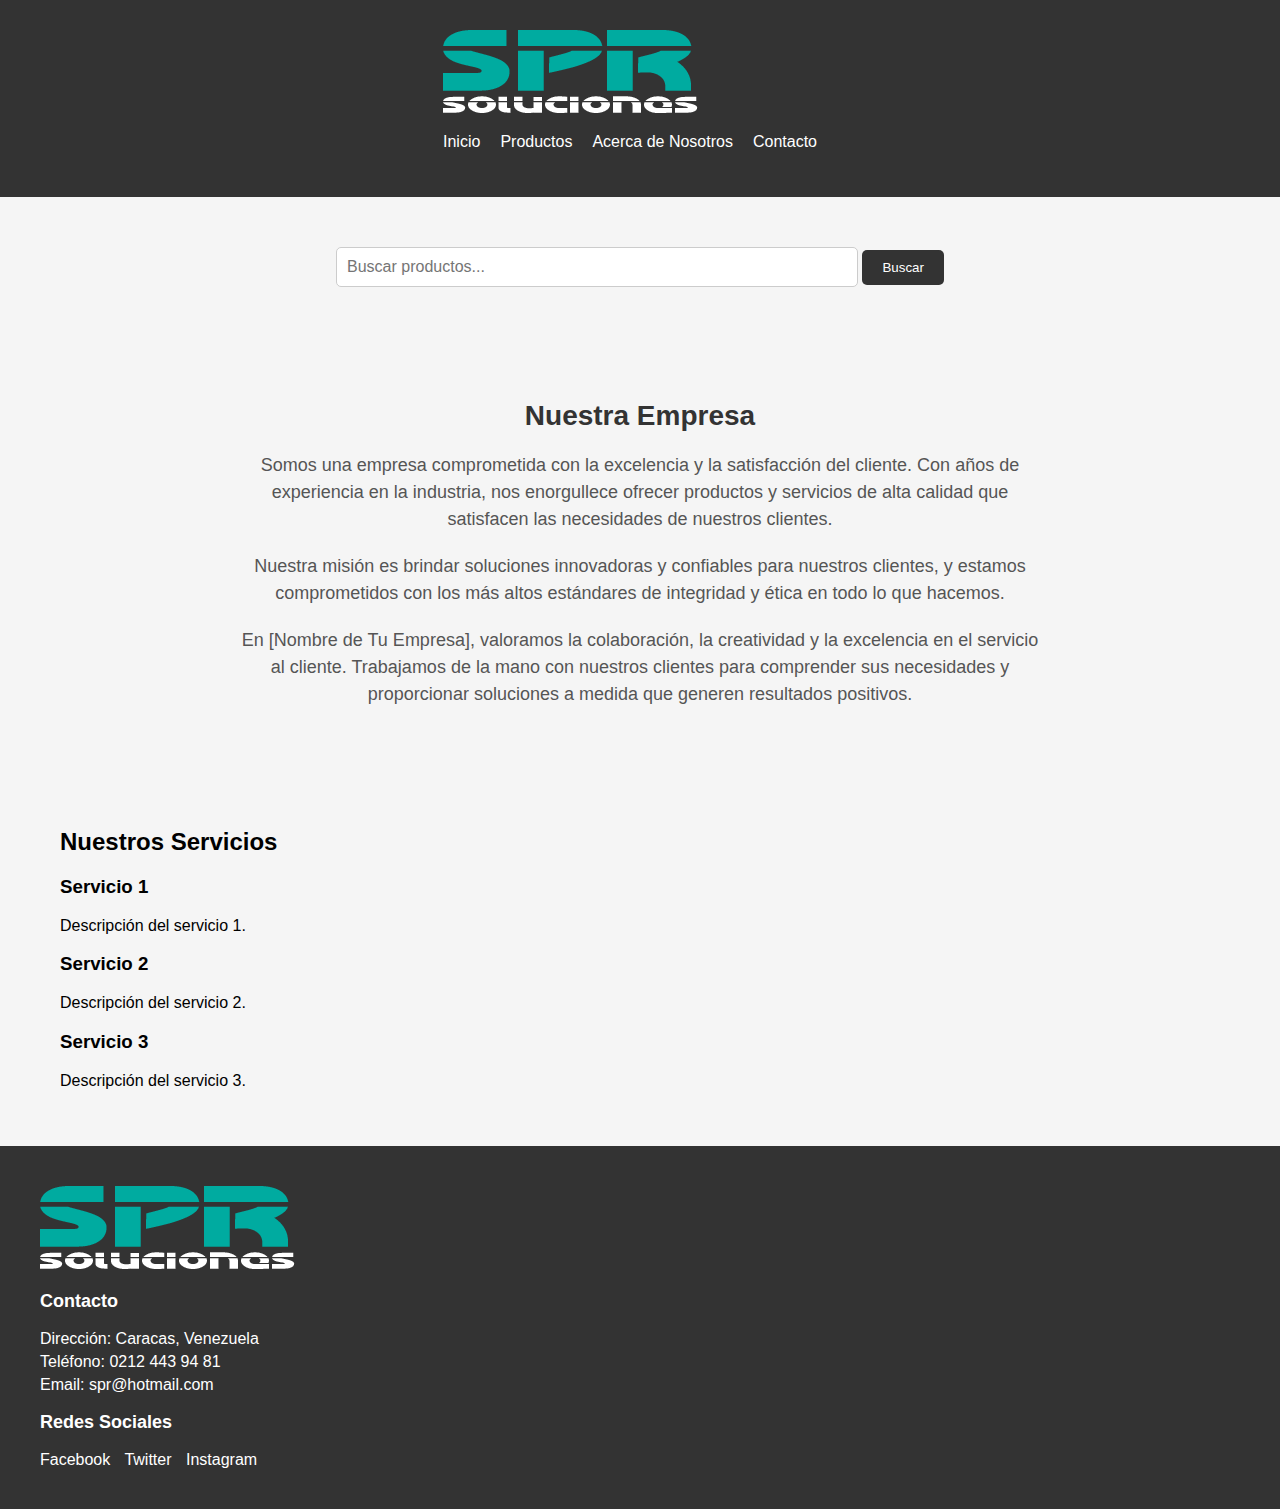
<file: acerca-de.html>
<!DOCTYPE html>
<html lang="es">
<head>
    <meta charset="UTF-8">
    <meta name="viewport" content="width=device-width, initial-scale=1.0">
    <title>Acerca de nosotros</title>
    <link rel="shortcut icon" href="../assets/img/favicon.ico" type="image/x-icon">   
    <link rel="stylesheet" href="../styles/styles.css">

    </head>
<body>
    <header>
        <div class="container">
            <a href="../index.html">
                <img src="../assets/img/spr logo.png" alt="spr soluciones">
            </a>
            <nav>
                <ul>
                    <li><a href="../index.html">Inicio</a></li>
                    <li><a href="../Pages/productos.html">Productos</a></li>
                    <li><a href="../Pages/acerca-de.html">Acerca de Nosotros</a></li>
                    <li><a href="../Pages/contactos.html">Contacto</a></li>
                </ul>
            </nav>
        </div>
    </header>

    <div class="container">
        <section class="search-container">
            <input type="text" class="search-input" placeholder="Buscar productos...">
            <button class="search-button">Buscar</button>
        </section>

        <section class="company-description">
            <div class="container">
                <h2 class="section-title">Nuestra Empresa</h2>
                <p>Somos una empresa comprometida con la excelencia y la satisfacción del cliente. Con años de experiencia en la industria, nos enorgullece ofrecer productos y servicios de alta calidad que satisfacen las necesidades de nuestros clientes.</p>
                <p>Nuestra misión es brindar soluciones innovadoras y confiables para nuestros clientes, y estamos comprometidos con los más altos estándares de integridad y ética en todo lo que hacemos.</p>
                <p>En [Nombre de Tu Empresa], valoramos la colaboración, la creatividad y la excelencia en el servicio al cliente. Trabajamos de la mano con nuestros clientes para comprender sus necesidades y proporcionar soluciones a medida que generen resultados positivos.</p>
            </div>
        </section>
        <section class="services">
            <div class="container">
                <h2>Nuestros Servicios</h2>
                <div class="service">
                    <h3>Servicio 1</h3>
                    <p>Descripción del servicio 1.</p>
                </div>
                <div class="service">
                    <h3>Servicio 2</h3>
                    <p>Descripción del servicio 2.</p>
                </div>
                <div class="service">
                    <h3>Servicio 3</h3>
                    <p>Descripción del servicio 3.</p>
                </div>
            </div>
        </section>
       
    </div>

    <footer>
        <div class="container">
            <a href="index.html">
                <img src="../assets/img/spr logo.png" alt="Tu Emprendimiento Logo">
            </a>
            <div class="footer-info">
                <h3>Contacto</h3>
                <p>Dirección: Caracas, Venezuela</p>
                <p>Teléfono: 0212 443 94 81</p>
                <p>Email: spr@hotmail.com</p>
            </div>
            <div class="social-media">
                <h3>Redes Sociales</h3>
                <a href="#">Facebook</a>
                <a href="#">Twitter</a>
                <a href="#">Instagram</a>
            </div>
        </div>
    </footer>
</body>
</html>
</file>
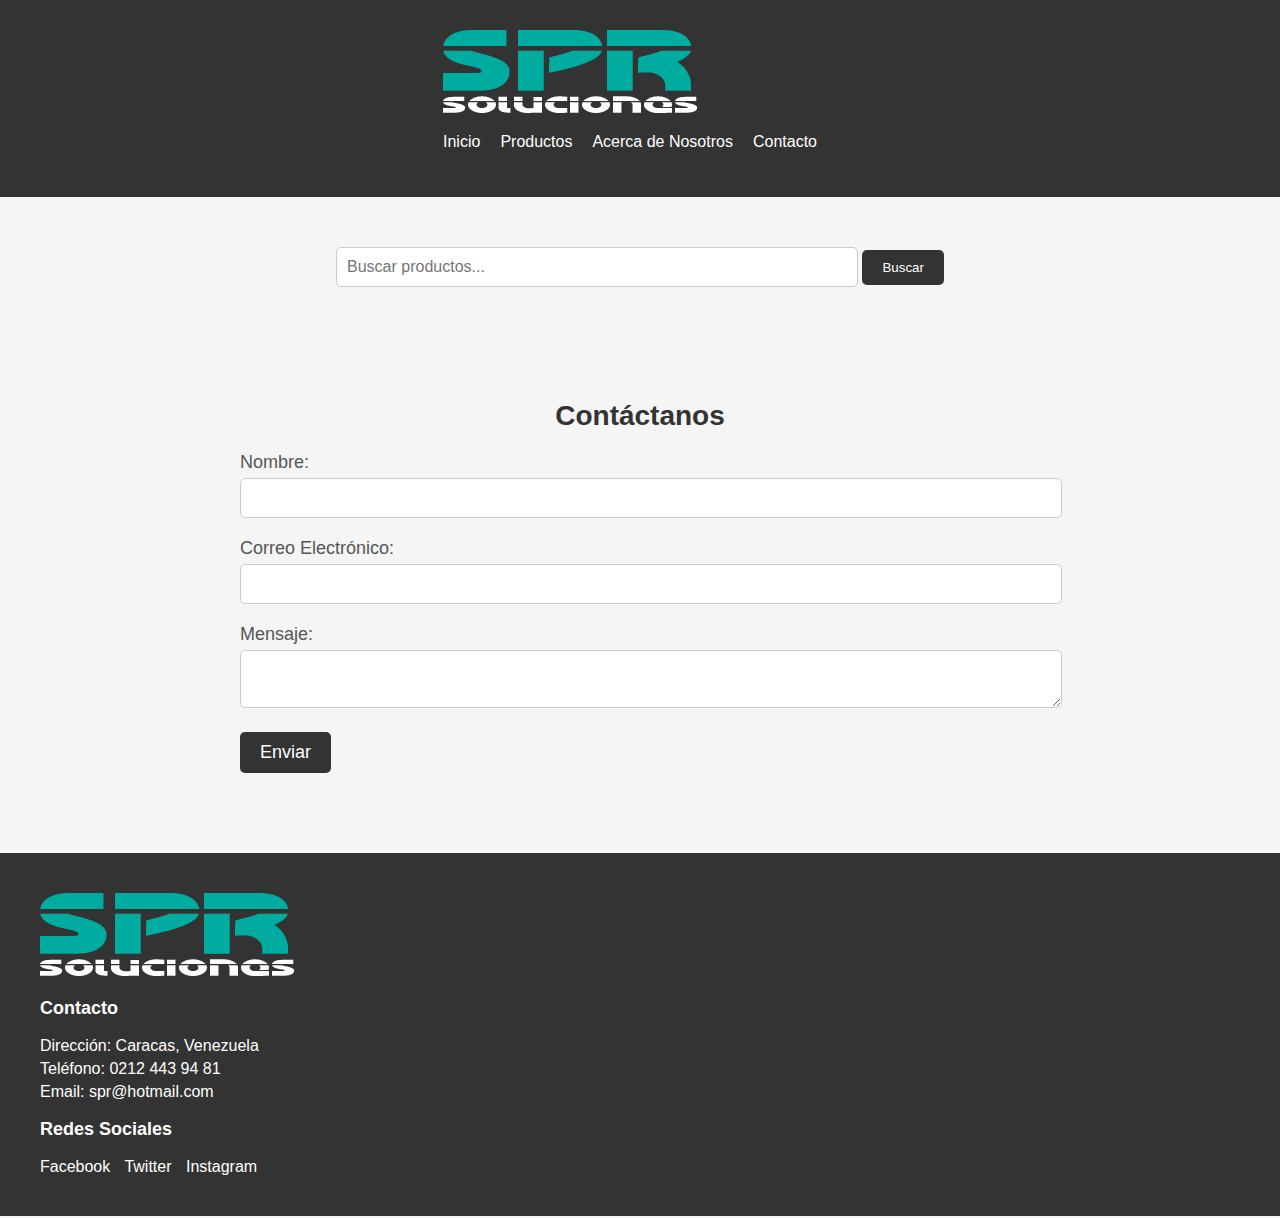
<file: contactos.html>
<!DOCTYPE html>
<html lang="es">
<head>
    <meta charset="UTF-8">
    <meta name="viewport" content="width=device-width, initial-scale=1.0">
    <title>Contactos</title>
    <link rel="shortcut icon" href="../assets/img/favicon.ico" type="image/x-icon">   
    <link rel="stylesheet" href="../styles/styles.css">

    </head>
<body>
    <header>
        <div class="container">
            <a href="../index.html">
                <img src="../assets/img/spr logo.png" alt="spr soluciones">
            </a>
            <nav>
                <ul>
                    <li><a href="../index.html">Inicio</a></li>
                    <li><a href="../Pages/productos.html">Productos</a></li>
                    <li><a href="../Pages/acerca-de.html">Acerca de Nosotros</a></li>
                    <li><a href="../Pages/contactos.html">Contacto</a></li>
                </ul>
            </nav>
        </div>
    </header>

    <div class="container">
        <section class="search-container">
            <input type="text" class="search-input" placeholder="Buscar productos...">
            <button class="search-button">Buscar</button>
        </section>
        
    <section class="contact-section">
        <div class="container">
            <h2 class="section-title">Contáctanos</h2>
            <div class="contact-form">
                <form>
                    <div class="form-group">
                        <label for="name">Nombre:</label>
                        <input type="text" id="name" name="name" required>
                    </div>
                    <div class="form-group">
                        <label for="email">Correo Electrónico:</label>
                        <input type="email" id="email" name="email" required>
                    </div>
                    <div class="form-group">
                        <label for="message">Mensaje:</label>
                        <textarea id="message" name="message" required></textarea>
                    </div>
                    <button type="submit" class="submit-button">Enviar</button>
                </form>
            </div>
        </div>
    </section>


       
    </div>

    <footer>
        <div class="container">
            <a href="index.html">
                <img src="../assets/img/spr logo.png" alt="Tu Emprendimiento Logo">
            </a>
            <div class="footer-info">
                <h3>Contacto</h3>
                <p>Dirección: Caracas, Venezuela</p>
                <p>Teléfono: 0212 443 94 81</p>
                <p>Email: spr@hotmail.com</p>
            </div>
            <div class="social-media">
                <h3>Redes Sociales</h3>
                <a href="#">Facebook</a>
                <a href="#">Twitter</a>
                <a href="#">Instagram</a>
            </div>
        </div>
    </footer>
</body>
</html>
</file>
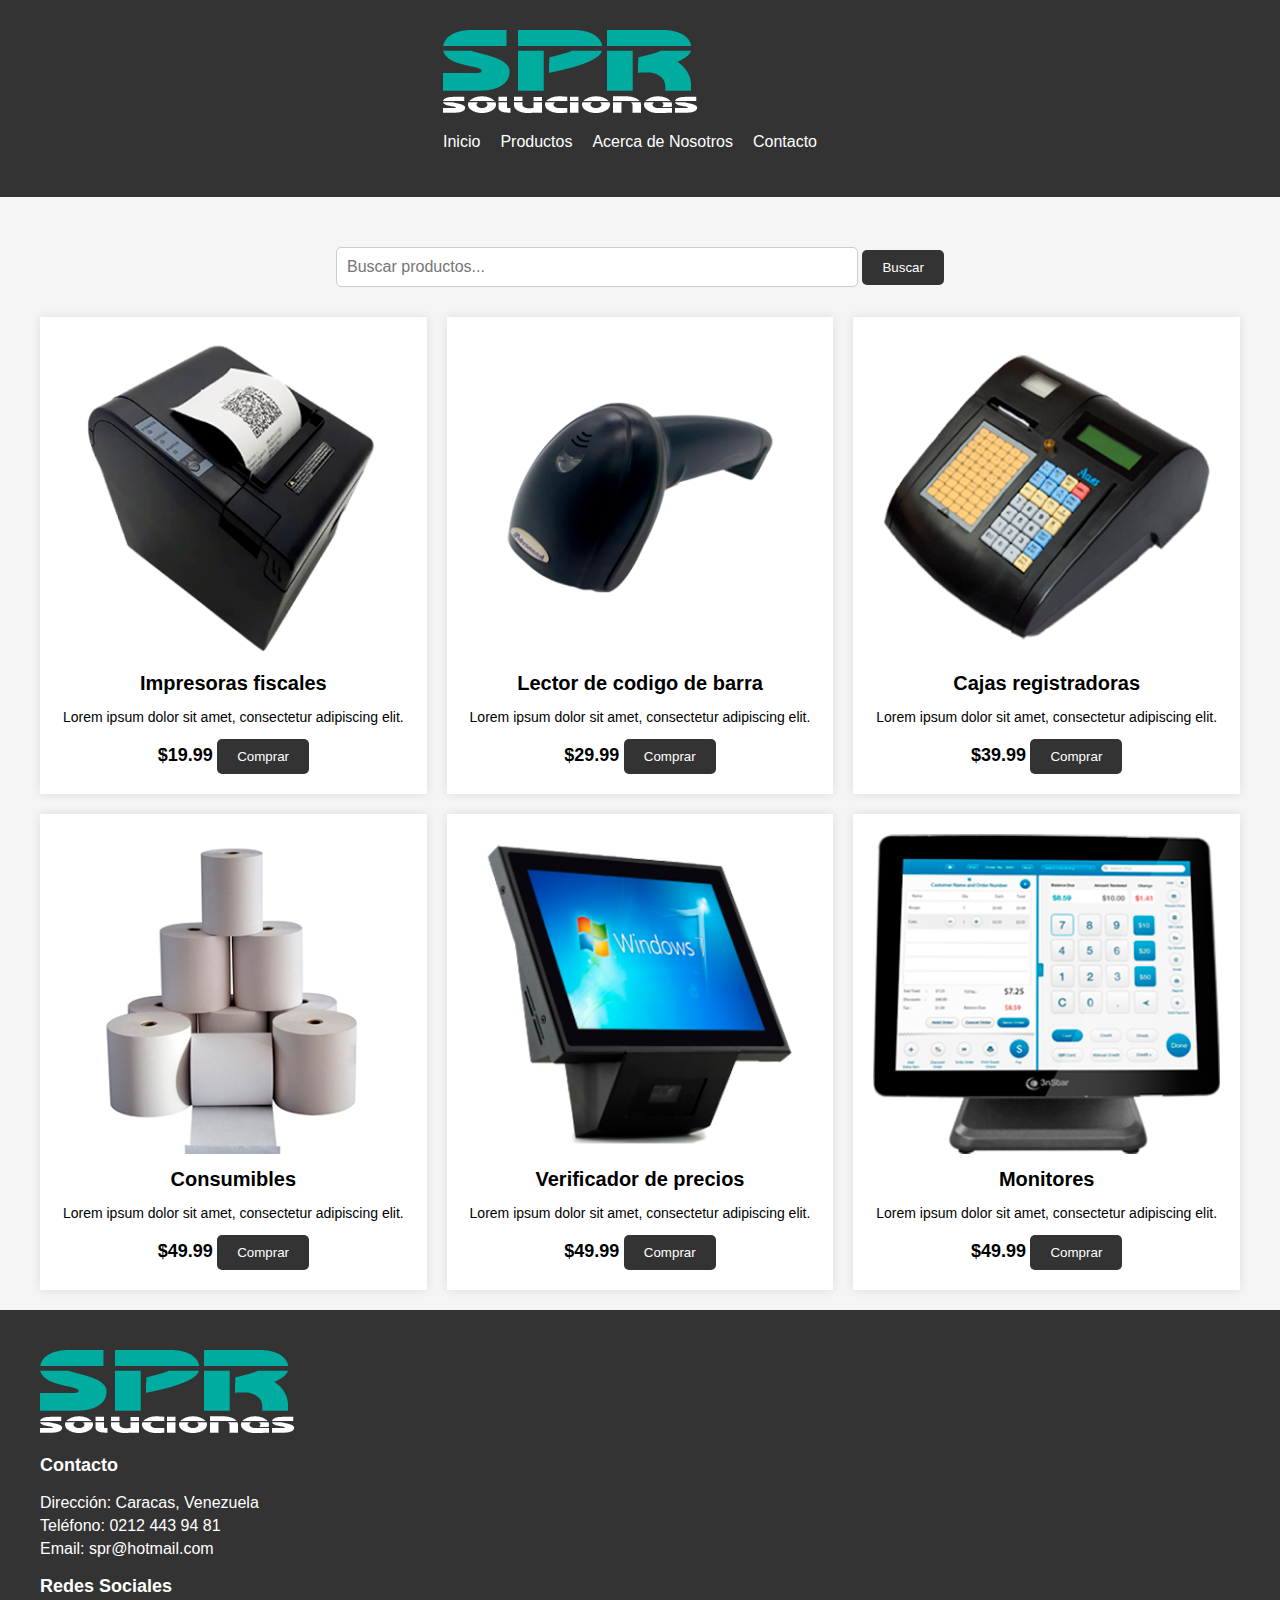
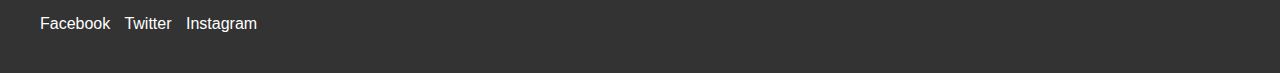
<file: productos.html>
<!DOCTYPE html>
<html lang="es">
<head>
    <meta charset="UTF-8">
    <meta name="viewport" content="width=device-width, initial-scale=1.0">
    <title>Productos</title>
    <link rel="shortcut icon" href="../assets/img/favicon.ico" type="image/x-icon">   
    <link rel="stylesheet" href="../styles/styles.css">

    </head>
<body>
    <header>
        <div class="container">
            <a href="../index.html">
                <img src="../assets/img/spr logo.png" alt="spr soluciones">
            </a>
            <nav>
                <ul>
                    <li><a href="../index.html">Inicio</a></li>
                    <li><a href="../Pages/productos.html">Productos</a></li>
                    <li><a href="../Pages/acerca-de.html">Acerca de Nosotros</a></li>
                    <li><a href="../Pages/contactos.html">Contacto</a></li>
                </ul>
            </nav>
        </div>
    </header>

    <div class="container">
        <section class="search-container">
            <input type="text" class="search-input" placeholder="Buscar productos...">
            <button class="search-button">Buscar</button>
        </section>

        <section class="products">
            <!-- Producto 1 -->
            <article class="product">
                <img src="../assets/img/impresoratemrica.png" alt="Producto 1">
                <h2>Impresoras fiscales</h2>
                <p>Lorem ipsum dolor sit amet, consectetur adipiscing elit.</p>
                <span class="price">$19.99</span>
                <button class="buy-button">Comprar</button>
            </article>

            <!-- Producto 2 -->
            <article class="product">
                <img src="../assets/img/Lector.png" alt="Producto 2">
                <h2>Lector de codigo de barra</h2>
                <p>Lorem ipsum dolor sit amet, consectetur adipiscing elit.</p>
                <span class="price">$29.99</span>
                <button class="buy-button">Comprar</button>
            </article>

            <!-- Producto 3 -->
            <article class="product">
                <img src="../assets/img/caja registradora.png" alt="Producto 3">
                <h2>Cajas registradoras</h2>
                <p>Lorem ipsum dolor sit amet, consectetur adipiscing elit.</p>
                <span class="price">$39.99</span>
                <button class="buy-button">Comprar</button>
            </article>

            <!-- Producto 4 -->
            <article class="product">
                <img src="../assets/img/papeltermico.png" alt="Producto 4">
                <h2>Consumibles</h2>
                <p>Lorem ipsum dolor sit amet, consectetur adipiscing elit.</p>
                <span class="price">$49.99</span>
                <button class="buy-button">Comprar</button>
            </article>

            <!-- Producto 5 -->
            <article class="product">
                <img src="../assets/img/verificador.png" alt="Producto 4">
                <h2>Verificador de precios</h2>
                <p>Lorem ipsum dolor sit amet, consectetur adipiscing elit.</p>
                <span class="price">$49.99</span>
                <button class="buy-button">Comprar</button>
            </article>

            <!-- Producto 6 -->
            <article class="product">
                <img src="../assets/img/monitor.png" alt="Producto 4">
                <h2>Monitores</h2>
                <p>Lorem ipsum dolor sit amet, consectetur adipiscing elit.</p>
                <span class="price">$49.99</span>
                <button class="buy-button">Comprar</button>
            </article>
        </section>
    </div>

    <footer>
        <div class="container">
            <a href="index.html">
                <img src="../assets/img/spr logo.png" alt="Tu Emprendimiento Logo">
            </a>
            <div class="footer-info">
                <h3>Contacto</h3>
                <p>Dirección: Caracas, Venezuela</p>
                <p>Teléfono: 0212 443 94 81</p>
                <p>Email: spr@hotmail.com</p>
            </div>
            <div class="social-media">
                <h3>Redes Sociales</h3>
                <a href="#">Facebook</a>
                <a href="#">Twitter</a>
                <a href="#">Instagram</a>
            </div>
        </div>
    </footer>
</body>
</html>
</file>
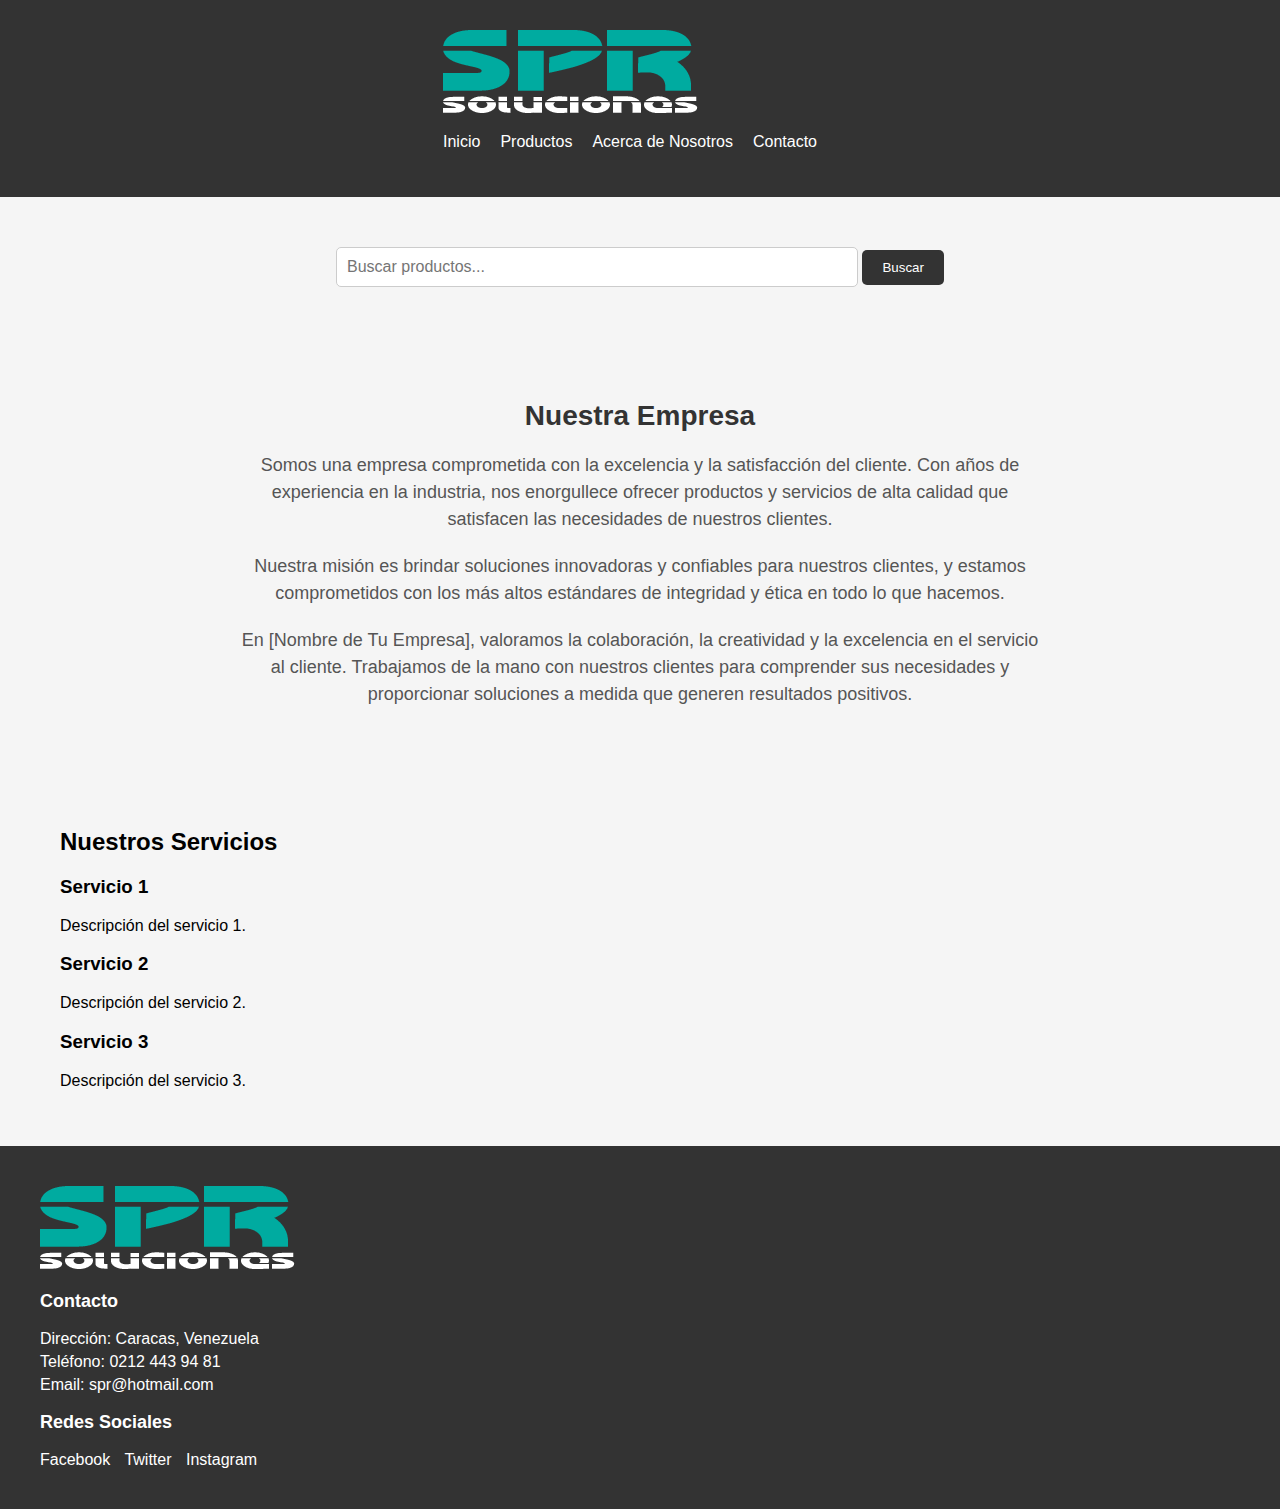
<file: Pages/acerca-de.html>
<!DOCTYPE html>
<html lang="es">
<head>
    <meta charset="UTF-8">
    <meta name="viewport" content="width=device-width, initial-scale=1.0">
    <title>Acerca de nosotros</title>
    <link rel="shortcut icon" href="../assets/img/favicon.ico" type="image/x-icon">   
    <link rel="stylesheet" href="../styles/styles.css">

    </head>
<body>
    <header>
        <div class="container">
            <a href="../index.html">
                <img src="../assets/img/spr logo.png" alt="spr soluciones">
            </a>
            <nav>
                <ul>
                    <li><a href="../index.html">Inicio</a></li>
                    <li><a href="../Pages/productos.html">Productos</a></li>
                    <li><a href="../Pages/acerca-de.html">Acerca de Nosotros</a></li>
                    <li><a href="../Pages/contactos.html">Contacto</a></li>
                </ul>
            </nav>
        </div>
    </header>

    <div class="container">
        <section class="search-container">
            <input type="text" class="search-input" placeholder="Buscar productos...">
            <button class="search-button">Buscar</button>
        </section>

        <section class="company-description">
            <div class="container">
                <h2 class="section-title">Nuestra Empresa</h2>
                <p>Somos una empresa comprometida con la excelencia y la satisfacción del cliente. Con años de experiencia en la industria, nos enorgullece ofrecer productos y servicios de alta calidad que satisfacen las necesidades de nuestros clientes.</p>
                <p>Nuestra misión es brindar soluciones innovadoras y confiables para nuestros clientes, y estamos comprometidos con los más altos estándares de integridad y ética en todo lo que hacemos.</p>
                <p>En [Nombre de Tu Empresa], valoramos la colaboración, la creatividad y la excelencia en el servicio al cliente. Trabajamos de la mano con nuestros clientes para comprender sus necesidades y proporcionar soluciones a medida que generen resultados positivos.</p>
            </div>
        </section>
        <section class="services">
            <div class="container">
                <h2>Nuestros Servicios</h2>
                <div class="service">
                    <h3>Servicio 1</h3>
                    <p>Descripción del servicio 1.</p>
                </div>
                <div class="service">
                    <h3>Servicio 2</h3>
                    <p>Descripción del servicio 2.</p>
                </div>
                <div class="service">
                    <h3>Servicio 3</h3>
                    <p>Descripción del servicio 3.</p>
                </div>
            </div>
        </section>
       
    </div>

    <footer>
        <div class="container">
            <a href="../index.html">
                <img src="../assets/img/spr logo.png" alt="Tu Emprendimiento Logo">
            </a>
            <div class="footer-info">
                <h3>Contacto</h3>
                <p>Dirección: Caracas, Venezuela</p>
                <p>Teléfono: 0212 443 94 81</p>
                <p>Email: spr@hotmail.com</p>
            </div>
            <div class="social-media">
                <h3>Redes Sociales</h3>
                <a href="#">Facebook</a>
                <a href="#">Twitter</a>
                <a href="#">Instagram</a>
            </div>
        </div>
    </footer>
</body>
</html>
</file>
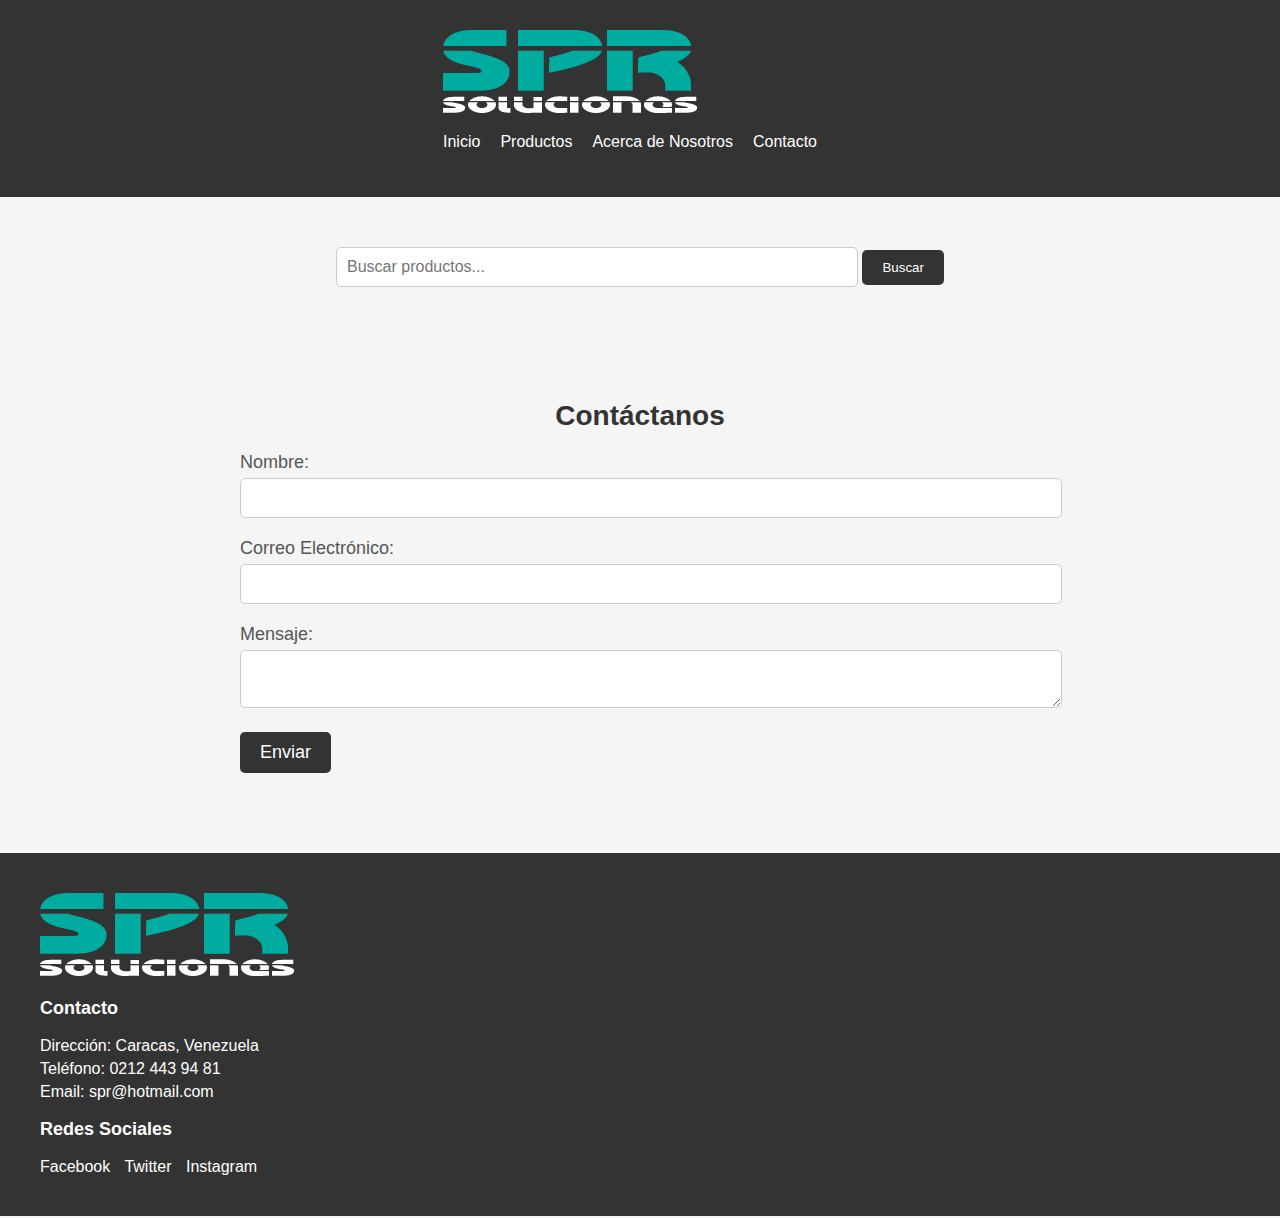
<file: Pages/contactos.html>
<!DOCTYPE html>
<html lang="es">
<head>
    <meta charset="UTF-8">
    <meta name="viewport" content="width=device-width, initial-scale=1.0">
    <title>Contactos</title>
    <link rel="shortcut icon" href="../assets/img/favicon.ico" type="image/x-icon">   
    <link rel="stylesheet" href="../styles/styles.css">

    </head>
<body>
    <header>
        <div class="container">
            <a href="../index.html">
                <img src="../assets/img/spr logo.png" alt="spr soluciones">
            </a>
            <nav>
                <ul>
                    <li><a href="../index.html">Inicio</a></li>
                    <li><a href="../Pages/productos.html">Productos</a></li>
                    <li><a href="../Pages/acerca-de.html">Acerca de Nosotros</a></li>
                    <li><a href="../Pages/contactos.html">Contacto</a></li>
                </ul>
            </nav>
        </div>
    </header>

    <div class="container">
        <section class="search-container">
            <input type="text" class="search-input" placeholder="Buscar productos...">
            <button class="search-button">Buscar</button>
        </section>
        
    <section class="contact-section">
        <div class="container">
            <h2 class="section-title">Contáctanos</h2>
            <div class="contact-form">
                <form>
                    <div class="form-group">
                        <label for="name">Nombre:</label>
                        <input type="text" id="name" name="name" required>
                    </div>
                    <div class="form-group">
                        <label for="email">Correo Electrónico:</label>
                        <input type="email" id="email" name="email" required>
                    </div>
                    <div class="form-group">
                        <label for="message">Mensaje:</label>
                        <textarea id="message" name="message" required></textarea>
                    </div>
                    <button type="submit" class="submit-button">Enviar</button>
                </form>
            </div>
        </div>
    </section>


       
    </div>

    <footer>
        <div class="container">
            <a href="../index.html">
                <img src="../assets/img/spr logo.png" alt="Tu Emprendimiento Logo">
            </a>
            <div class="footer-info">
                <h3>Contacto</h3>
                <p>Dirección: Caracas, Venezuela</p>
                <p>Teléfono: 0212 443 94 81</p>
                <p>Email: spr@hotmail.com</p>
            </div>
            <div class="social-media">
                <h3>Redes Sociales</h3>
                <a href="#">Facebook</a>
                <a href="#">Twitter</a>
                <a href="#">Instagram</a>
            </div>
        </div>
    </footer>
</body>
</html>
</file>
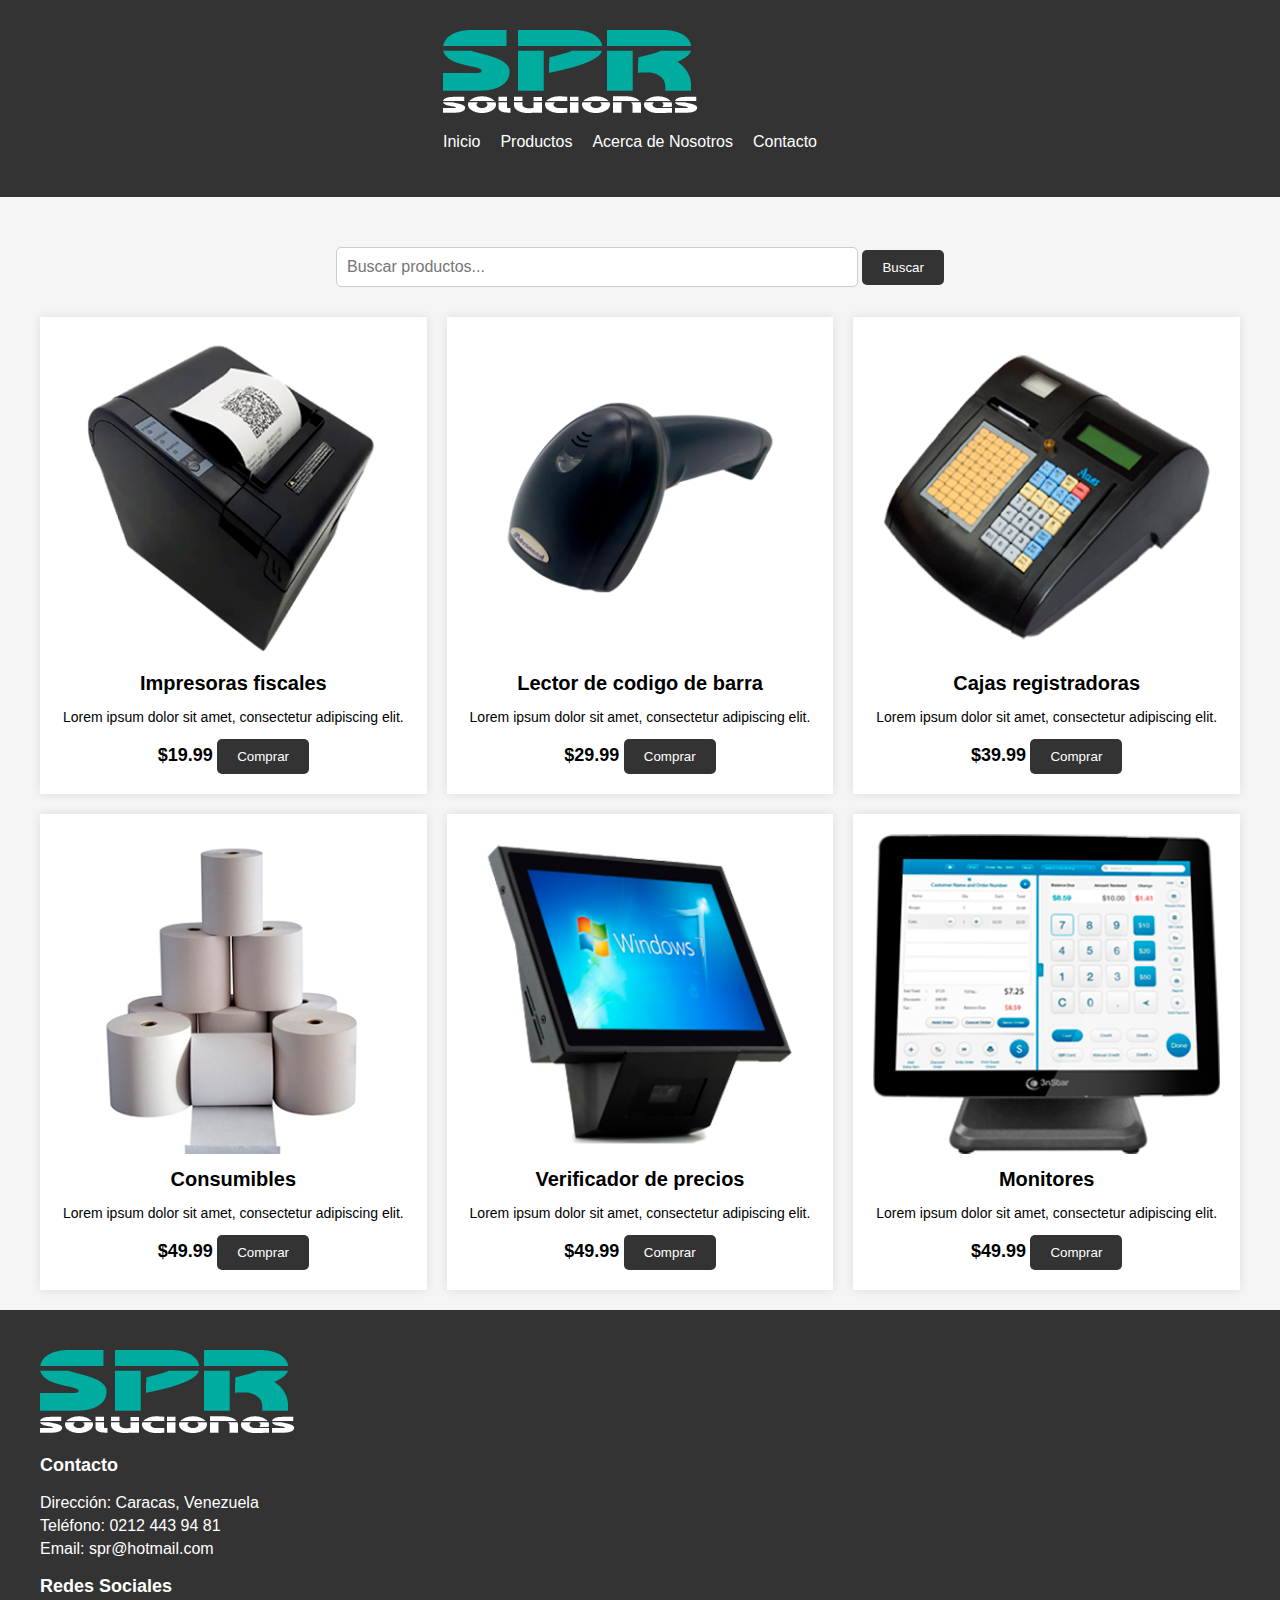
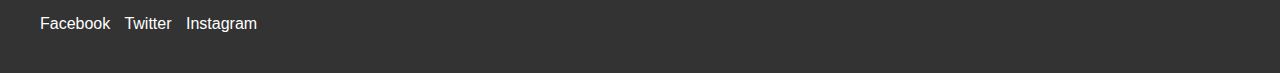
<file: Pages/productos.html>
<!DOCTYPE html>
<html lang="es">
<head>
    <meta charset="UTF-8">
    <meta name="viewport" content="width=device-width, initial-scale=1.0">
    <title>Productos</title>
    <link rel="shortcut icon" href="../assets/img/favicon.ico" type="image/x-icon">   
    <link rel="stylesheet" href="../styles/styles.css">

    </head>
<body>
    <header>
        <div class="container">
            <a href="../index.html">
                <img src="../assets/img/spr logo.png" alt="spr soluciones">
            </a>
            <nav>
                <ul>
                    <li><a href="../index.html">Inicio</a></li>
                    <li><a href="../Pages/productos.html">Productos</a></li>
                    <li><a href="../Pages/acerca-de.html">Acerca de Nosotros</a></li>
                    <li><a href="../Pages/contactos.html">Contacto</a></li>
                </ul>
            </nav>
        </div>
    </header>

    <div class="container">
        <section class="search-container">
            <input type="text" class="search-input" placeholder="Buscar productos...">
            <button class="search-button">Buscar</button>
        </section>

        <section class="products">
            <!-- Producto 1 -->
            <article class="product">
                <img src="../assets/img/impresoratemrica.png" alt="Producto 1">
                <h2>Impresoras fiscales</h2>
                <p>Lorem ipsum dolor sit amet, consectetur adipiscing elit.</p>
                <span class="price">$19.99</span>
                <button class="buy-button">Comprar</button>
            </article>

            <!-- Producto 2 -->
            <article class="product">
                <img src="../assets/img/Lector.png" alt="Producto 2">
                <h2>Lector de codigo de barra</h2>
                <p>Lorem ipsum dolor sit amet, consectetur adipiscing elit.</p>
                <span class="price">$29.99</span>
                <button class="buy-button">Comprar</button>
            </article>

            <!-- Producto 3 -->
            <article class="product">
                <img src="../assets/img/caja registradora.png" alt="Producto 3">
                <h2>Cajas registradoras</h2>
                <p>Lorem ipsum dolor sit amet, consectetur adipiscing elit.</p>
                <span class="price">$39.99</span>
                <button class="buy-button">Comprar</button>
            </article>

            <!-- Producto 4 -->
            <article class="product">
                <img src="../assets/img/papeltermico.png" alt="Producto 4">
                <h2>Consumibles</h2>
                <p>Lorem ipsum dolor sit amet, consectetur adipiscing elit.</p>
                <span class="price">$49.99</span>
                <button class="buy-button">Comprar</button>
            </article>

            <!-- Producto 5 -->
            <article class="product">
                <img src="../assets/img/verificador.png" alt="Producto 4">
                <h2>Verificador de precios</h2>
                <p>Lorem ipsum dolor sit amet, consectetur adipiscing elit.</p>
                <span class="price">$49.99</span>
                <button class="buy-button">Comprar</button>
            </article>

            <!-- Producto 6 -->
            <article class="product">
                <img src="../assets/img/monitor.png" alt="Producto 4">
                <h2>Monitores</h2>
                <p>Lorem ipsum dolor sit amet, consectetur adipiscing elit.</p>
                <span class="price">$49.99</span>
                <button class="buy-button">Comprar</button>
            </article>
        </section>
    </div>

    <footer>
        <div class="container">
            <a href="../index.html">
                <img src="../assets/img/spr logo.png" alt="Tu Emprendimiento Logo">
            </a>
            <div class="footer-info">
                <h3>Contacto</h3>
                <p>Dirección: Caracas, Venezuela</p>
                <p>Teléfono: 0212 443 94 81</p>
                <p>Email: spr@hotmail.com</p>
            </div>
            <div class="social-media">
                <h3>Redes Sociales</h3>
                <a href="#">Facebook</a>
                <a href="#">Twitter</a>
                <a href="#">Instagram</a>
            </div>
        </div>
    </footer>
</body>
</html>
</file>
<file: styles/styles.css>
/* Estilos generales */
body {
    font-family: Arial, sans-serif;
    background-color: #f5f5f5;
    margin: 0;
    padding: 0;
}

.container {
    max-width: 1200px;
    margin: 0 auto;
    padding: 20px;
}

/* Estilos para el encabezado */
header {
    background-color: #333;
    color: #fff;
    padding: 10px 0;
    display: flex;
    justify-content: space-between;
}

header h1 {
    margin: 0;
}

nav ul {
    list-style: none;
    padding: 0;
    display: flex;
}

nav li {
    margin-right: 20px;
}

nav a {
    text-decoration: none;
    color: #fff;
}


/* Efecto hover para los enlaces */
a:hover {
    color: #058e83; /* Cambia el color al naranja al hacer hover */
    transition: color 0.3s; /* Agregar una transición suave */
}

/* Estilos para el contenedor de búsqueda */
.search-container {
    text-align: center;
    margin: 30px 0;
}

.search-input {
    width: 100%;
    max-width: 500px;
    padding: 10px;
    border: 1px solid #ccc;
    border-radius: 5px;
    font-size: 16px;
}

.search-button {
    background-color: #333;
    color: #fff;
    border: none;
    padding: 10px 20px;
    border-radius: 5px;
    cursor: pointer;
}

/* Estilos para los productos utilizando CSS Grid */
.products {
    display: grid;
    grid-template-columns: repeat(auto-fill, minmax(300px, 1fr));
    gap: 20px;
}

.product {
    background-color: #fff;
    padding: 20px;
    box-shadow: 0 0 10px rgba(0, 0, 0, 0.1);
    text-align: center;
}

.product img {
    max-width: 100%;
    height: auto;
}

.product h2 {
    margin: 10px 0;
    font-size: 20px;
}

.product p {
    font-size: 14px;
}

.product .price {
    font-size: 18px;
    font-weight: bold;
}

.product .buy-button {
    background-color: #333;
    color: #fff;
    border: none;
    padding: 10px 20px;
    border-radius: 5px;
    cursor: pointer;
    transition: background-color 0.3s, color 0.3s;
}

/* Efecto hover para los botones de compra */
.product .buy-button:hover {
    background-color: #058e83; /* Cambia el fondo al hacer hover */
    color: #ffffff; /* Cambia el color del texto al oscuro al hacer hover */
}

/* Estilos para el pie de página */
footer {
    background-color: #333;
    color: #fff;
    padding: 20px 0;
}

.footer-info h3, .social-media h3 {
    font-size: 18px;
}

.footer-info p {
    margin: 5px 0;
}

/* Efecto hover para los enlaces de redes sociales */
.social-media a {
    text-decoration: none;
    color: #fff;
    margin-right: 10px;
    transition: color 0.3s; /* Agregar una transición suave */
}

.social-media a:hover {
    color: #058e83; /* Cambiar el color al naranja al hacer hover */
}

/* Estilos responsivos */
@media (max-width: 768px) {
    header {
        flex-direction: column;
        align-items: center;
    }

    nav ul {
        margin-top: 10px;
    }

    .product {
        width: 100%;
    }

    .search-input, .search-button {
        width: 100%;
    }
}

/* Estilos responsivos para dispositivos con un ancho máximo de 480px (por ejemplo, smartphones) */
@media (max-width: 480px) {
    header h1 {
        font-size: 24px;
    }
}

/* Estilos para la sección de descripción de la empresa */
.company-description {
    background-color: #f5f5f5;
    padding: 40px 0;
    text-align: center;
}

.company-description .container {
    max-width: 800px;
    margin: 0 auto;
}

.company-description .section-title {
    font-size: 28px;
    color: #333;
    margin-bottom: 20px;
}

.company-description p {
    font-size: 18px;
    color: #555;
    line-height: 1.5;
    margin-bottom: 20px;
}

/* Estilos para la sección de contactos */ 
.contact-section {
    background-color: #f5f5f5;
    padding: 40px 0;
    text-align: center;
}

.contact-section .container {
    max-width: 800px;
    margin: 0 auto;
}

.contact-section .section-title {
    font-size: 28px;
    color: #333;
    margin-bottom: 20px;
}

.contact-form form {
    text-align: left;
}

.contact-form .form-group {
    margin-bottom: 20px;
}

.contact-form label {
    display: block;
    font-size: 18px;
    color: #555;
    margin-bottom: 5px;
}

.contact-form input,
.contact-form textarea {
    width: 100%;
    padding: 10px;
    border: 1px solid #ccc;
    border-radius: 5px;
    font-size: 16px;
}

.contact-form .submit-button {
    background-color: #333;
    color: #fff;
    border: none;
    padding: 10px 20px;
    border-radius: 5px;
    font-size: 18px;
    cursor: pointer;
    transition: background-color 0.3s, color 0.3s;
}

.contact-form .submit-button:hover {
    background-color: #058e83;
}
</file>
